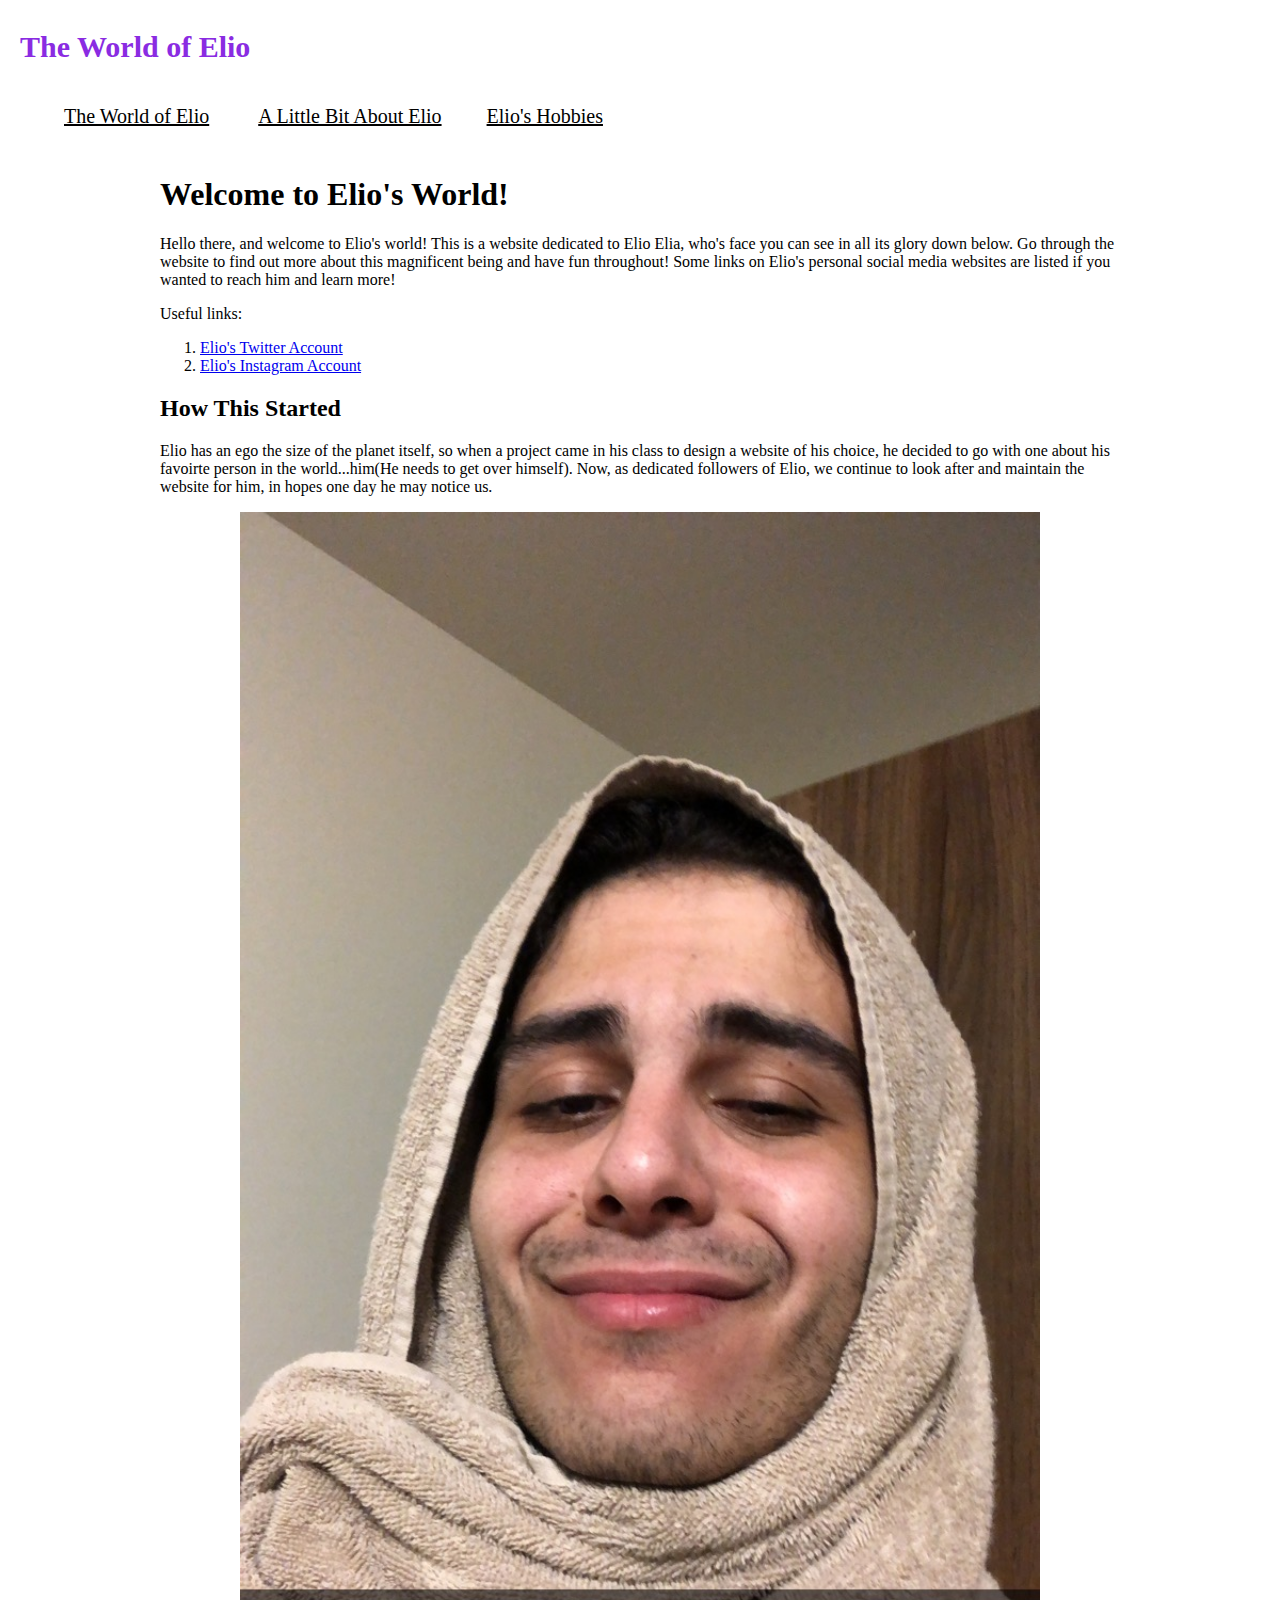
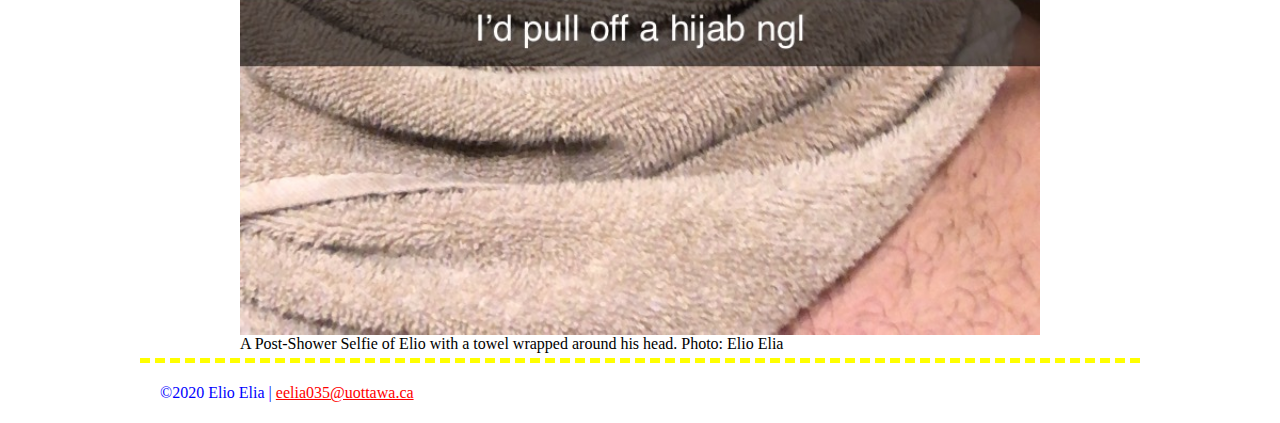
<file: index.html>
<!DOCTYPE html>
<html>
  <head>
    <meta charset="utf-8" />
    <link rel="stylesheet" type="text/css" href="elioelia.css">
      <link href="https://fonts.googleapis.com/css?family=Roboto" rel="stylesheet">
        <title>The World of Elio</title>
      </head>
      <body>
        <div class="top-bar">
          <div class="logo">
            <p>The World of Elio</p>
          </div>
          <nav class="top-menu">
            <ul>
              <li>
                <a class="current-page-link" href="index.html">The World of Elio</a>
              </li>
              <li>
                <a href="biography.html">A Little Bit About Elio</a>
              </li>
              <li>
                <a href="MyHobbies.html">Elio's Hobbies</a>
              </li>
            </ul>
          </nav>
        </div>
        <div class="page-content">
          <div class="main-section">
            <h1>Welcome to Elio's World!</h1>
            <p>Hello there, and welcome to Elio's world! This is a website dedicated to Elio Elia, who's face you can see in all its glory down below. Go through the website to find out more about this magnificent being and have fun throughout! Some links on Elio's personal social media websites are listed if you wanted to reach him and learn more!</p>
            <p>Useful links:</p>
            <ol>
              <li>
                <a href="https://twitter.com/1999_elia" target="_blank">Elio's Twitter Account</a>
              </li>
              <li>
                <a href="https://www.instagram.com/elioeelia99/?hl=en" target="_blank">Elio's Instagram Account</a>
              </li>
            </ol>
            <h2>How This Started</h2>
            <p>Elio has an ego the size of the planet itself, so when a project came in his class to design a website of his choice, he decided to go with one about his favoirte person in the world...him(He needs to get over himself). Now, as dedicated followers of Elio, we continue to look after and maintain the website for him, in hopes one day he may notice us.</p>
            <figure>
              <img src="Elio's Stupidity.JPG" alt="A Post-Shower Selfie of Elio">
                <figcaption>A Post-Shower Selfie of Elio with a towel wrapped around his head. Photo: Elio Elia</figcaption>
              </figure>
            </div>
          </div>
          <div class="footer">
            <div class="footer-content">
              <p>©2020 Elio Elia | 
                <a href="eelia035@uottawa.ca">eelia035@uottawa.ca</a>
              </p>
            </div>
          </div>
        </body>
      </html>
</file>
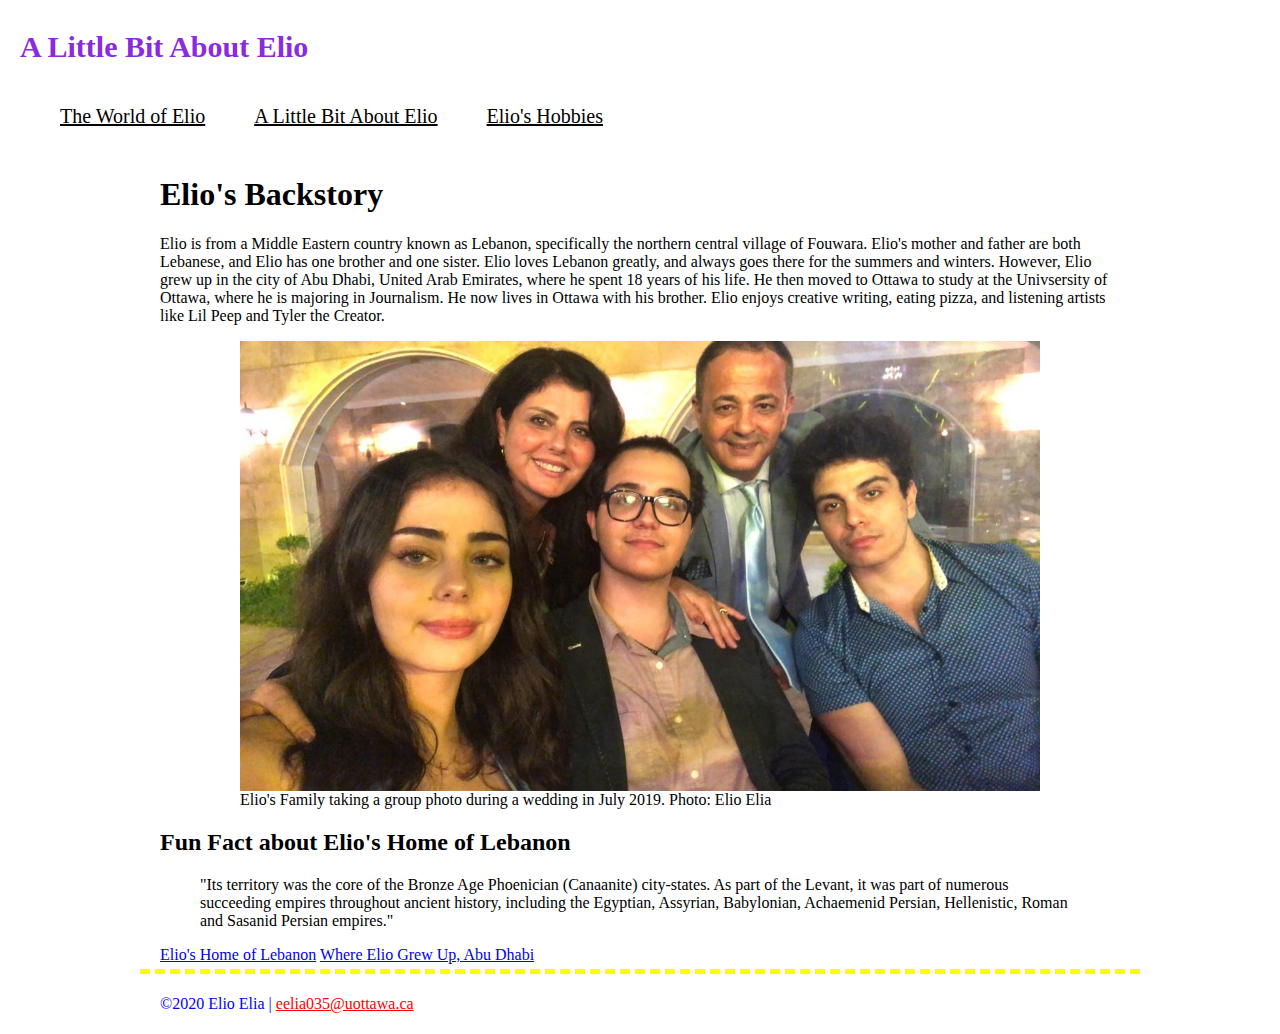
<file: biography.html>
<!DOCTYPE html>
<html>
  <head>
    <meta charset="utf-8" />
    <link rel="stylesheet" type="text/css" href="elioelia.css">
      <link href="https://fonts.googleapis.com/css?family=Roboto" rel="stylesheet">
        <title>A Little Bit About Elio</title>
      </head>
      <body>
        <div class="top-bar">
          <div class="logo">
            <p>A Little Bit About Elio</p>
          </div>
          <div class="top-menu">
            <ul>
              <li>
                <a href="index.html">The World of Elio</a>
              </li>
              <li>
                <a class="current-page-link" href="biography.html">A Little Bit About Elio</a>
              </li>
              <li>
                <a href="MyHobbies.html">Elio's Hobbies</a>
              </li>
            </ul>
          </div>
        </div>
        <div class="page-content">
          <div class="main-section">
              <h1>Elio's Backstory</h1>
            <p>Elio is from a Middle Eastern country known as Lebanon, specifically the northern central village of Fouwara. Elio's mother and father are both Lebanese, and Elio has one brother and one sister. Elio loves Lebanon greatly, and always goes there for the summers and winters. However, Elio grew up in the city of Abu Dhabi, United Arab Emirates, where he spent 18 years of his life. He then moved to Ottawa to study at the Univsersity of Ottawa, where he is majoring in Journalism. He now lives in Ottawa with his brother. Elio enjoys creative writing, eating pizza, and listening artists like Lil Peep and Tyler the Creator.</p>
              <figure>
              <img src="Elio's Family.JPG" alt="A family photo">
                <figcaption>Elio's Family taking a group photo during a wedding in July 2019. Photo: Elio Elia</figcaption>
              </figure>
              <h2>Fun Fact about Elio's Home of Lebanon</h2>
              <blockquote cite="https://en.wikipedia.org/wiki/Lebanon">
               "Its territory was the core of the Bronze Age Phoenician (Canaanite) city-states. As part of the Levant, it was part of numerous succeeding empires throughout ancient history, including the Egyptian, Assyrian, Babylonian, Achaemenid Persian, Hellenistic, Roman and Sasanid Persian empires."
              </blockquote>
                <a href="https://en.wikipedia.org/wiki/Lebanon" target="_blank">Elio's Home of Lebanon</a>
                <a href="https://en.wikipedia.org/wiki/Abu_Dhabi" target="_blank">Where Elio Grew Up, Abu Dhabi</a>
          </div>
        </div>
        <div class="footer">
          <div class="footer-content">
            <p>©2020 Elio Elia | 
              <a href="eelia035@uottawa.ca">eelia035@uottawa.ca</a>
            </p>
          </div>
        </div>
      </body>
    </html>
</file>
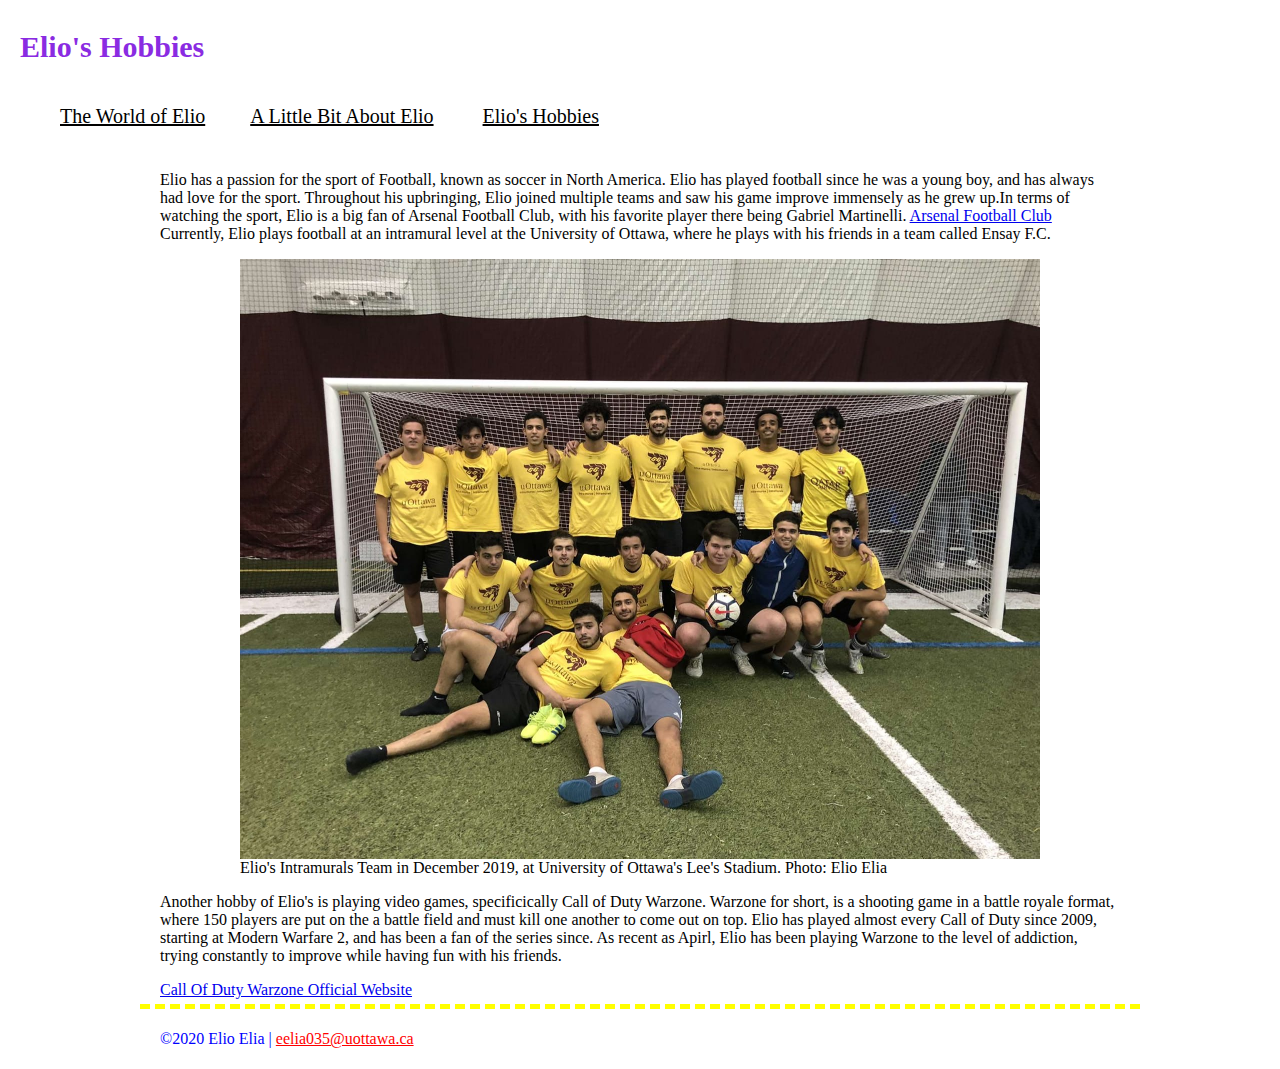
<file: MyHobbies.html>
<!DOCTYPE html>
<html>
  <head>
    <meta charset="utf-8" />
    <link rel="stylesheet" type="text/css" href="elioelia.css">
      <link href="https://fonts.googleapis.com/css?family=Roboto" rel="stylesheet">
        <title>Elio's Hobbies</title>
      </head>
      <body>
        <div class="top-bar">
          <div class="logo">
            <p>Elio's Hobbies</p>
          </div>
          <div class="top-menu">
            <ul>
              <li>
                <a href="index.html">The World of Elio</a>
              </li>
              <li>
                <a href="biography.html">A Little Bit About Elio</a>
              </li>
              <li>
                <a class="current-page-link" href="MyHobbies.html">Elio's Hobbies</a>
              </li>
            </ul>
          </div>
        </div>
        <div class="page-content">
          <div class="main-section">
            <p>Elio has a passion for the sport of Football, known as soccer in North America. Elio has played football since he was a young boy, and has always had love for the sport. Throughout his upbringing, Elio joined multiple teams and saw his game improve immensely as he grew up.In terms of watching the sport, Elio is a big fan of Arsenal Football Club, with his favorite player there being Gabriel Martinelli. 
                <a href=https://www.arsenal.com/ target="_blank">Arsenal Football Club</a>
            
            Currently, Elio plays football at an intramural level at the University of Ottawa, where he plays with his friends in a team called Ensay F.C.</p>
              <figure>
              <img src="Elio's team.JPG" alt="A Team Photo">
                <figcaption>Elio's Intramurals Team in December 2019, at University of Ottawa's Lee's Stadium. Photo: Elio Elia</figcaption>
              </figure>
            <p>Another hobby of Elio's is playing video games, specificically Call of Duty Warzone. Warzone for short, is a shooting game in a battle royale format, where 150 players are put on the a battle field and must kill one another to come out on top. Elio has played almost every Call of Duty since 2009, starting at Modern Warfare 2, and has been a fan of the series since. As recent as Apirl, Elio has been playing Warzone to the level of addiction, trying constantly to improve while having fun with his friends.</p>
                <a href=https://www.callofduty.com/ca/en/warzone target="_blank">Call Of Duty Warzone Official Website</a>
          </div>
        </div>
        <div class="footer">
          <div class="footer-content">
            <p>©2020 Elio Elia | 
              <a href="eelia035@uottawa.ca">eelia035@uottawa.ca</a>
            </p>
          </div>
        </div>
      </body>
    </html>
</file>
<file: elioelia.css>
html, body {
    margin: 0;
    padding: 0px 0px 0px 0px;
    font-family:cursive;
    color: black;
}

.top-bar {
    max-width: 1500px;
    position: relative;
    margin-left: auto;
    margin-right: auto;
}

.logo {
    font-size: 30px;
    position: absolute;
    padding: 0px 0px 0px 20px;
    z-index: 3;
    color: blueviolet;
    font-weight: bolder;
}

.top-menu {
    position: absolute;
    top: 85px;
    z-index: 2;
    width: 100%;
}

.top-menu ul {
    list-style-type: circle;
    font-size: 20px; 
    float: left;
    margin-right: 20px;
}

.top-menu li {
    display: inline-block;
}

.top-menu li a:link, .top-menu li a:visited {
	color: black;
	text-decoration: underline;
	padding: 20px 20px 20.5px 20px;
}

.top-menu li a:hover {
    border-style: solid;
    border-width: 0px 0px 4px 0px;
    border-color: cyan;
}

.current-page-link {
    border-style: solid;
    border-width: 4px 4px 4px 4px;
    border-color: white;
}

.page-content {
	position: relative;
	top: 145px;
    max-width: 1000px;
	margin-left: auto;
	margin-right: auto;
	background-color: white;
    z-index: 1;
}

.main-section {
    padding: 10px 20px 10px 20px;
}

.main-section h1, .main-section h2 {
    color: black;
}

.main-section figure, .main-section img {
    display: block;
    margin: auto;
    width: 800px;
}

.footer {
    position: relative;
    top: 140px;
    z-index: 3;
    max-width: 1000px;
    margin-left: auto;
    margin-right: auto;   border-style: dashed;
    border-width: 5px 0px 0px 0px;
    border-color: yellow;
}

.footer-content {
    padding: 5px 5px 5px 20px;
    color: blue;
}

.footer-content a:link {
    color: red;
    text-decoration: underline;
}
</file>
